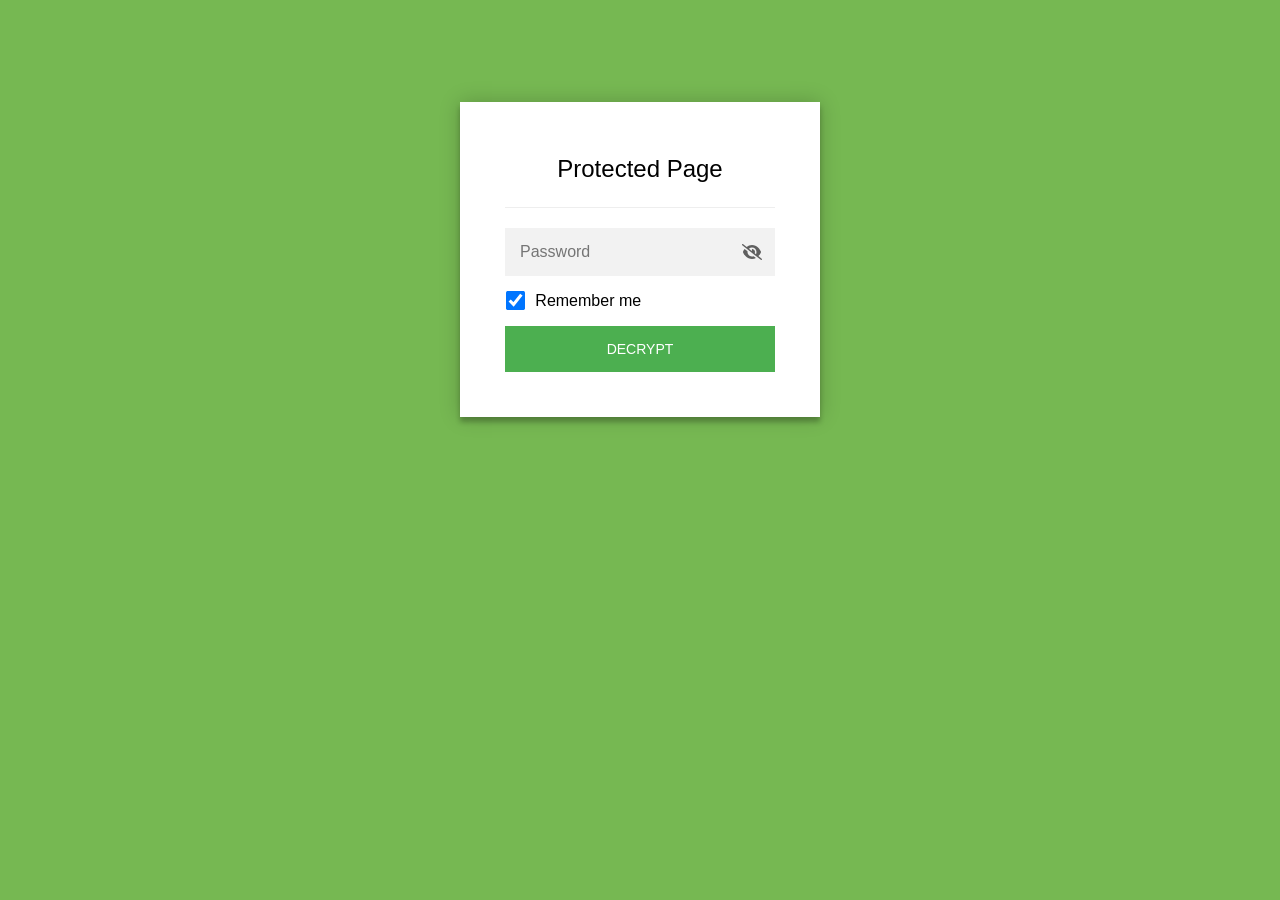
<file: docs/index.html>
<!DOCTYPE html>
<html class="staticrypt-html">
    <head>
        <meta charset="utf-8" />
        <title>Protected Page</title>
        <meta name="viewport" content="width=device-width, initial-scale=1" />

        <!-- do not cache this page -->
        <meta http-equiv="cache-control" content="max-age=0" />
        <meta http-equiv="cache-control" content="no-cache" />
        <meta http-equiv="expires" content="0" />
        <meta http-equiv="expires" content="Tue, 01 Jan 1980 1:00:00 GMT" />
        <meta http-equiv="pragma" content="no-cache" />

        <style>
            .staticrypt-hr {
                margin-top: 20px;
                margin-bottom: 20px;
                border: 0;
                border-top: 1px solid #eee;
            }

            .staticrypt-page {
                width: 360px;
                padding: 8% 0 0;
                margin: auto;
                box-sizing: border-box;
            }

            .staticrypt-form {
                position: relative;
                z-index: 1;
                background: #ffffff;
                max-width: 360px;
                margin: 0 auto 100px;
                padding: 45px;
                text-align: center;
                box-shadow: 0 0 20px 0 rgba(0, 0, 0, 0.2), 0 5px 5px 0 rgba(0, 0, 0, 0.24);
            }

            .staticrypt-form input[type="password"],
            input[type="text"] {
                background: inherit;
                border: 0;
                box-sizing: border-box; /* This ensures padding is included in the total width */
                font-size: 14px;
                outline: 0;
                padding: 15px 30px 15px 15px; /* Adjust the padding to ensure there is space for the icon */
                width: 100%;
            }

            .staticrypt-password-container {
                position: relative;
                outline: 0;
                background: #f2f2f2;
                width: 100%;
                border: 0;
                margin: 0 0 15px;
                box-sizing: border-box;
            }

            .staticrypt-toggle-password-visibility {
                cursor: pointer;
                height: 20px;
                opacity: 60%;
                padding: 13px;
                position: absolute;
                right: 0;
                top: 50%;
                transform: translateY(-50%);
                width: 20px;
            }

            .staticrypt-form .staticrypt-decrypt-button {
                text-transform: uppercase;
                outline: 0;
                background: #4CAF50;
                width: 100%;
                border: 0;
                padding: 15px;
                color: #ffffff;
                font-size: 14px;
                cursor: pointer;
            }

            .staticrypt-form .staticrypt-decrypt-button:hover,
            .staticrypt-form .staticrypt-decrypt-button:active,
            .staticrypt-form .staticrypt-decrypt-button:focus {
                background: #4CAF50;
                filter: brightness(92%);
            }

            .staticrypt-html {
                height: 100%;
            }

            .staticrypt-body {
                height: 100%;
                margin: 0;
            }

            .staticrypt-content {
                height: 100%;
                margin-bottom: 1em;
                background: #76B852;
                font-family: "Arial", sans-serif;
                -webkit-font-smoothing: antialiased;
                -moz-osx-font-smoothing: grayscale;
            }

            .staticrypt-instructions {
                margin-top: -1em;
                margin-bottom: 1em;
            }

            .staticrypt-title {
                font-size: 1.5em;
            }

            label.staticrypt-remember {
                display: flex;
                align-items: center;
                margin-bottom: 1em;
            }

            .staticrypt-remember input[type="checkbox"] {
                transform: scale(1.5);
                margin-right: 1em;
            }

            .hidden {
                display: none !important;
            }

            .staticrypt-spinner-container {
                height: 100%;
                display: flex;
                align-items: center;
                justify-content: center;
            }

            .staticrypt-spinner {
                display: inline-block;
                width: 2rem;
                height: 2rem;
                vertical-align: text-bottom;
                border: 0.25em solid gray;
                border-right-color: transparent;
                border-radius: 50%;
                -webkit-animation: spinner-border 0.75s linear infinite;
                animation: spinner-border 0.75s linear infinite;
                animation-duration: 0.75s;
                animation-timing-function: linear;
                animation-delay: 0s;
                animation-iteration-count: infinite;
                animation-direction: normal;
                animation-fill-mode: none;
                animation-play-state: running;
                animation-name: spinner-border;
            }

            @keyframes spinner-border {
                100% {
                    transform: rotate(360deg);
                }
            }

            @media screen and (-webkit-min-device-pixel-ratio: 0) {
                .staticrypt-form input[type="password"],
                input[type="text"] {
                    font-size: 16px;
                }
            }
        </style>
    </head>

    <body class="staticrypt-body">
        <div id="staticrypt_loading" class="staticrypt-spinner-container">
            <div class="staticrypt-spinner"></div>
        </div>

        <div id="staticrypt_content" class="staticrypt-content hidden">
            <div class="staticrypt-page">
                <div class="staticrypt-form">
                    <div class="staticrypt-instructions">
                        <p class="staticrypt-title">Protected Page</p>
                        <p></p>
                    </div>

                    <hr class="staticrypt-hr" />

                    <form id="staticrypt-form" action="#" method="post">
                        <div class="staticrypt-password-container">
                            <input
                                id="staticrypt-password"
                                type="password"
                                name="password"
                                placeholder="Password"
                                autofocus
                            />

                            <img
                                class="staticrypt-toggle-password-visibility"
                                alt="Show password"
                                title="Show password"
                                src="[data-uri]"
                            />
                        </div>

                        <label id="staticrypt-remember-label" class="staticrypt-remember hidden">
                            <input id="staticrypt-remember" type="checkbox" name="remember" checked />
                            Remember me
                        </label>

                        <input type="submit" class="staticrypt-decrypt-button" value="DECRYPT" />
                    </form>
                </div>
            </div>
        </div>

        <script>
            // these variables will be filled when generating the file - the template format is 'variable_name'
            const staticryptInitiator = ((function(){
  const exports = {};
  const cryptoEngine = ((function(){
  const exports = {};
  const { subtle } = crypto;

const IV_BITS = 16 * 8;
const HEX_BITS = 4;
const ENCRYPTION_ALGO = "AES-CBC";

/**
 * Translates between utf8 encoded hexadecimal strings
 * and Uint8Array bytes.
 */
const HexEncoder = {
    /**
     * hex string -> bytes
     * @param {string} hexString
     * @returns {Uint8Array}
     */
    parse: function (hexString) {
        if (hexString.length % 2 !== 0) throw "Invalid hexString";
        const arrayBuffer = new Uint8Array(hexString.length / 2);

        for (let i = 0; i < hexString.length; i += 2) {
            const byteValue = parseInt(hexString.substring(i, i + 2), 16);
            if (isNaN(byteValue)) {
                throw "Invalid hexString";
            }
            arrayBuffer[i / 2] = byteValue;
        }
        return arrayBuffer;
    },

    /**
     * bytes -> hex string
     * @param {Uint8Array} bytes
     * @returns {string}
     */
    stringify: function (bytes) {
        const hexBytes = [];

        for (let i = 0; i < bytes.length; ++i) {
            let byteString = bytes[i].toString(16);
            if (byteString.length < 2) {
                byteString = "0" + byteString;
            }
            hexBytes.push(byteString);
        }
        return hexBytes.join("");
    },
};

/**
 * Translates between utf8 strings and Uint8Array bytes.
 */
const UTF8Encoder = {
    parse: function (str) {
        return new TextEncoder().encode(str);
    },

    stringify: function (bytes) {
        return new TextDecoder().decode(bytes);
    },
};

/**
 * Salt and encrypt a msg with a password.
 */
async function encrypt(msg, hashedPassword) {
    // Must be 16 bytes, unpredictable, and preferably cryptographically random. However, it need not be secret.
    // https://developer.mozilla.org/en-US/docs/Web/API/SubtleCrypto/encrypt#parameters
    const iv = crypto.getRandomValues(new Uint8Array(IV_BITS / 8));

    const key = await subtle.importKey("raw", HexEncoder.parse(hashedPassword), ENCRYPTION_ALGO, false, ["encrypt"]);

    const encrypted = await subtle.encrypt(
        {
            name: ENCRYPTION_ALGO,
            iv: iv,
        },
        key,
        UTF8Encoder.parse(msg)
    );

    // iv will be 32 hex characters, we prepend it to the ciphertext for use in decryption
    return HexEncoder.stringify(iv) + HexEncoder.stringify(new Uint8Array(encrypted));
}
exports.encrypt = encrypt;

/**
 * Decrypt a salted msg using a password.
 *
 * @param {string} encryptedMsg
 * @param {string} hashedPassword
 * @returns {Promise<string>}
 */
async function decrypt(encryptedMsg, hashedPassword) {
    const ivLength = IV_BITS / HEX_BITS;
    const iv = HexEncoder.parse(encryptedMsg.substring(0, ivLength));
    const encrypted = encryptedMsg.substring(ivLength);

    const key = await subtle.importKey("raw", HexEncoder.parse(hashedPassword), ENCRYPTION_ALGO, false, ["decrypt"]);

    const outBuffer = await subtle.decrypt(
        {
            name: ENCRYPTION_ALGO,
            iv: iv,
        },
        key,
        HexEncoder.parse(encrypted)
    );

    return UTF8Encoder.stringify(new Uint8Array(outBuffer));
}
exports.decrypt = decrypt;

/**
 * Salt and hash the password so it can be stored in localStorage without opening a password reuse vulnerability.
 *
 * @param {string} password
 * @param {string} salt
 * @returns {Promise<string>}
 */
async function hashPassword(password, salt) {
    // we hash the password in multiple steps, each adding more iterations. This is because we used to allow less
    // iterations, so for backward compatibility reasons, we need to support going from that to more iterations.
    let hashedPassword = await hashLegacyRound(password, salt);

    hashedPassword = await hashSecondRound(hashedPassword, salt);

    return hashThirdRound(hashedPassword, salt);
}
exports.hashPassword = hashPassword;

/**
 * This hashes the password with 1k iterations. This is a low number, we need this function to support backwards
 * compatibility.
 *
 * @param {string} password
 * @param {string} salt
 * @returns {Promise<string>}
 */
function hashLegacyRound(password, salt) {
    return pbkdf2(password, salt, 1000, "SHA-1");
}
exports.hashLegacyRound = hashLegacyRound;

/**
 * Add a second round of iterations. This is because we used to use 1k, so for backwards compatibility with
 * remember-me/autodecrypt links, we need to support going from that to more iterations.
 *
 * @param hashedPassword
 * @param salt
 * @returns {Promise<string>}
 */
function hashSecondRound(hashedPassword, salt) {
    return pbkdf2(hashedPassword, salt, 14000, "SHA-256");
}
exports.hashSecondRound = hashSecondRound;

/**
 * Add a third round of iterations to bring total number to 600k. This is because we used to use 1k, then 15k, so for
 * backwards compatibility with remember-me/autodecrypt links, we need to support going from that to more iterations.
 *
 * @param hashedPassword
 * @param salt
 * @returns {Promise<string>}
 */
function hashThirdRound(hashedPassword, salt) {
    return pbkdf2(hashedPassword, salt, 585000, "SHA-256");
}
exports.hashThirdRound = hashThirdRound;

/**
 * Salt and hash the password so it can be stored in localStorage without opening a password reuse vulnerability.
 *
 * @param {string} password
 * @param {string} salt
 * @param {int} iterations
 * @param {string} hashAlgorithm
 * @returns {Promise<string>}
 */
async function pbkdf2(password, salt, iterations, hashAlgorithm) {
    const key = await subtle.importKey("raw", UTF8Encoder.parse(password), "PBKDF2", false, ["deriveBits"]);

    const keyBytes = await subtle.deriveBits(
        {
            name: "PBKDF2",
            hash: hashAlgorithm,
            iterations,
            salt: UTF8Encoder.parse(salt),
        },
        key,
        256
    );

    return HexEncoder.stringify(new Uint8Array(keyBytes));
}

function generateRandomSalt() {
    const bytes = crypto.getRandomValues(new Uint8Array(128 / 8));

    return HexEncoder.stringify(new Uint8Array(bytes));
}
exports.generateRandomSalt = generateRandomSalt;

async function signMessage(hashedPassword, message) {
    const key = await subtle.importKey(
        "raw",
        HexEncoder.parse(hashedPassword),
        {
            name: "HMAC",
            hash: "SHA-256",
        },
        false,
        ["sign"]
    );
    const signature = await subtle.sign("HMAC", key, UTF8Encoder.parse(message));

    return HexEncoder.stringify(new Uint8Array(signature));
}
exports.signMessage = signMessage;

function getRandomAlphanum() {
    const possibleCharacters = "abcdefghijklmnopqrstuvwxyzABCDEFGHIJKLMNOPQRSTUVWXYZ0123456789";

    let byteArray;
    let parsedInt;

    // Keep generating new random bytes until we get a value that falls
    // within a range that can be evenly divided by possibleCharacters.length
    do {
        byteArray = crypto.getRandomValues(new Uint8Array(1));
        // extract the lowest byte to get an int from 0 to 255 (probably unnecessary, since we're only generating 1 byte)
        parsedInt = byteArray[0] & 0xff;
    } while (parsedInt >= 256 - (256 % possibleCharacters.length));

    // Take the modulo of the parsed integer to get a random number between 0 and totalLength - 1
    const randomIndex = parsedInt % possibleCharacters.length;

    return possibleCharacters[randomIndex];
}

/**
 * Generate a random string of a given length.
 *
 * @param {int} length
 * @returns {string}
 */
function generateRandomString(length) {
    let randomString = "";

    for (let i = 0; i < length; i++) {
        randomString += getRandomAlphanum();
    }

    return randomString;
}
exports.generateRandomString = generateRandomString;

  return exports;
})());
const codec = ((function(){
  const exports = {};
  /**
 * Initialize the codec with the provided cryptoEngine - this return functions to encode and decode messages.
 *
 * @param cryptoEngine - the engine to use for encryption / decryption
 */
function init(cryptoEngine) {
    const exports = {};

    /**
     * Top-level function for encoding a message.
     * Includes password hashing, encryption, and signing.
     *
     * @param {string} msg
     * @param {string} password
     * @param {string} salt
     *
     * @returns {string} The encoded text
     */
    async function encode(msg, password, salt) {
        const hashedPassword = await cryptoEngine.hashPassword(password, salt);

        const encrypted = await cryptoEngine.encrypt(msg, hashedPassword);

        // we use the hashed password in the HMAC because this is effectively what will be used a password (so we can store
        // it in localStorage safely, we don't use the clear text password)
        const hmac = await cryptoEngine.signMessage(hashedPassword, encrypted);

        return hmac + encrypted;
    }
    exports.encode = encode;

    /**
     * Encode using a password that has already been hashed. This is useful to encode multiple messages in a row, that way
     * we don't need to hash the password multiple times.
     *
     * @param {string} msg
     * @param {string} hashedPassword
     *
     * @returns {string} The encoded text
     */
    async function encodeWithHashedPassword(msg, hashedPassword) {
        const encrypted = await cryptoEngine.encrypt(msg, hashedPassword);

        // we use the hashed password in the HMAC because this is effectively what will be used a password (so we can store
        // it in localStorage safely, we don't use the clear text password)
        const hmac = await cryptoEngine.signMessage(hashedPassword, encrypted);

        return hmac + encrypted;
    }
    exports.encodeWithHashedPassword = encodeWithHashedPassword;

    /**
     * Top-level function for decoding a message.
     * Includes signature check and decryption.
     *
     * @param {string} signedMsg
     * @param {string} hashedPassword
     * @param {string} salt
     * @param {int} backwardCompatibleAttempt
     * @param {string} originalPassword
     *
     * @returns {Object} {success: true, decoded: string} | {success: false, message: string}
     */
    async function decode(signedMsg, hashedPassword, salt, backwardCompatibleAttempt = 0, originalPassword = "") {
        const encryptedHMAC = signedMsg.substring(0, 64);
        const encryptedMsg = signedMsg.substring(64);
        const decryptedHMAC = await cryptoEngine.signMessage(hashedPassword, encryptedMsg);

        if (decryptedHMAC !== encryptedHMAC) {
            // we have been raising the number of iterations in the hashing algorithm multiple times, so to support the old
            // remember-me/autodecrypt links we need to try bringing the old hashes up to speed.
            originalPassword = originalPassword || hashedPassword;
            if (backwardCompatibleAttempt === 0) {
                const updatedHashedPassword = await cryptoEngine.hashThirdRound(originalPassword, salt);

                return decode(signedMsg, updatedHashedPassword, salt, backwardCompatibleAttempt + 1, originalPassword);
            }
            if (backwardCompatibleAttempt === 1) {
                let updatedHashedPassword = await cryptoEngine.hashSecondRound(originalPassword, salt);
                updatedHashedPassword = await cryptoEngine.hashThirdRound(updatedHashedPassword, salt);

                return decode(signedMsg, updatedHashedPassword, salt, backwardCompatibleAttempt + 1, originalPassword);
            }

            return { success: false, message: "Signature mismatch" };
        }

        return {
            success: true,
            decoded: await cryptoEngine.decrypt(encryptedMsg, hashedPassword),
        };
    }
    exports.decode = decode;

    return exports;
}
exports.init = init;

  return exports;
})());
const decode = codec.init(cryptoEngine).decode;

/**
 * Initialize the staticrypt module, that exposes functions callbable by the password_template.
 *
 * @param {{
 *  staticryptEncryptedMsgUniqueVariableName: string,
 *  isRememberEnabled: boolean,
 *  rememberDurationInDays: number,
 *  staticryptSaltUniqueVariableName: string,
 * }} staticryptConfig - object of data that is stored on the password_template at encryption time.
 *
 * @param {{
 *  rememberExpirationKey: string,
 *  rememberPassphraseKey: string,
 *  replaceHtmlCallback: function,
 *  clearLocalStorageCallback: function,
 * }} templateConfig - object of data that can be configured by a custom password_template.
 */
function init(staticryptConfig, templateConfig) {
    const exports = {};

    /**
     * Decrypt our encrypted page, replace the whole HTML.
     *
     * @param {string} hashedPassword
     * @returns {Promise<boolean>}
     */
    async function decryptAndReplaceHtml(hashedPassword) {
        const { staticryptEncryptedMsgUniqueVariableName, staticryptSaltUniqueVariableName } = staticryptConfig;
        const { replaceHtmlCallback } = templateConfig;

        const result = await decode(
            staticryptEncryptedMsgUniqueVariableName,
            hashedPassword,
            staticryptSaltUniqueVariableName
        );
        if (!result.success) {
            return false;
        }
        const plainHTML = result.decoded;

        // if the user configured a callback call it, otherwise just replace the whole HTML
        if (typeof replaceHtmlCallback === "function") {
            replaceHtmlCallback(plainHTML);
        } else {
            document.write(plainHTML);
            document.close();
        }

        return true;
    }

    /**
     * Attempt to decrypt the page and replace the whole HTML.
     *
     * @param {string} password
     * @param {boolean} isRememberChecked
     *
     * @returns {Promise<{isSuccessful: boolean, hashedPassword?: string}>} - we return an object, so that if we want to
     *   expose more information in the future we can do it without breaking the password_template
     */
    async function handleDecryptionOfPage(password, isRememberChecked) {
        const { staticryptSaltUniqueVariableName } = staticryptConfig;

        // decrypt and replace the whole page
        const hashedPassword = await cryptoEngine.hashPassword(password, staticryptSaltUniqueVariableName);
        return handleDecryptionOfPageFromHash(hashedPassword, isRememberChecked);
    }
    exports.handleDecryptionOfPage = handleDecryptionOfPage;

    async function handleDecryptionOfPageFromHash(hashedPassword, isRememberChecked) {
        const { isRememberEnabled, rememberDurationInDays } = staticryptConfig;
        const { rememberExpirationKey, rememberPassphraseKey } = templateConfig;

        const isDecryptionSuccessful = await decryptAndReplaceHtml(hashedPassword);

        if (!isDecryptionSuccessful) {
            return {
                isSuccessful: false,
                hashedPassword,
            };
        }

        // remember the hashedPassword and set its expiration if necessary
        if (isRememberEnabled && isRememberChecked) {
            window.sessionStorage.setItem(rememberPassphraseKey, hashedPassword);

            // set the expiration if the duration isn't 0 (meaning no expiration)
            if (rememberDurationInDays > 0) {
                window.sessionStorage.setItem(
                    rememberExpirationKey,
                    (new Date().getTime() + rememberDurationInDays * 24 * 60 * 60 * 1000).toString()
                );
            }
        }

        return {
            isSuccessful: true,
            hashedPassword,
        };
    }
    exports.handleDecryptionOfPageFromHash = handleDecryptionOfPageFromHash;

    /**
     * Clear localstorage from staticrypt related values
     */
    function clearLocalStorage() {
        const { clearLocalStorageCallback, rememberExpirationKey, rememberPassphraseKey } = templateConfig;

        if (typeof clearLocalStorageCallback === "function") {
            clearLocalStorageCallback();
        } else {
            sessionStorage.removeItem(rememberPassphraseKey);
            sessionStorage.removeItem(rememberExpirationKey);
        }
    }

    async function handleDecryptOnLoad() {
        let isSuccessful = await decryptOnLoadFromUrl();

        if (!isSuccessful) {
            isSuccessful = await decryptOnLoadFromRememberMe();
        }

        return { isSuccessful };
    }
    exports.handleDecryptOnLoad = handleDecryptOnLoad;

    /**
     * Clear storage if we are logging out
     *
     * @returns {boolean} - whether we logged out
     */
    function logoutIfNeeded() {
        const logoutKey = "staticrypt_logout";

        // handle logout through query param
        const queryParams = new URLSearchParams(window.location.search);
        if (queryParams.has(logoutKey)) {
            clearLocalStorage();
            return true;
        }

        // handle logout through URL fragment
        const hash = window.location.hash.substring(1);
        if (hash.includes(logoutKey)) {
            clearLocalStorage();
            return true;
        }

        return false;
    }

    /**
     * To be called on load: check if we want to try to decrypt and replace the HTML with the decrypted content, and
     * try to do it if needed.
     *
     * @returns {Promise<boolean>} true if we derypted and replaced the whole page, false otherwise
     */
    async function decryptOnLoadFromRememberMe() {
        const { rememberDurationInDays } = staticryptConfig;
        const { rememberExpirationKey, rememberPassphraseKey } = templateConfig;

        // if we are login out, terminate
        if (logoutIfNeeded()) {
            return false;
        }

        // if there is expiration configured, check if we're not beyond the expiration
        if (rememberDurationInDays && rememberDurationInDays > 0) {
            const expiration = sessionStorage.getItem(rememberExpirationKey),
                isExpired = expiration && new Date().getTime() > parseInt(expiration);

            if (isExpired) {
                clearLocalStorage();
                return false;
            }
        }

        const hashedPassword = sessionStorage.getItem(rememberPassphraseKey);

        if (hashedPassword) {
            // try to decrypt
            const isDecryptionSuccessful = await decryptAndReplaceHtml(hashedPassword);

            // if the decryption is unsuccessful the password might be wrong - silently clear the saved data and let
            // the user fill the password form again
            if (!isDecryptionSuccessful) {
                clearLocalStorage();
                return false;
            }

            return true;
        }

        return false;
    }

    async function decryptOnLoadFromUrl() {
        const passwordKey = "staticrypt_pwd";
        const rememberMeKey = "remember_me";

        // try to get the password from the query param (for backward compatibility - we now want to avoid this method,
        // since it sends the hashed password to the server which isn't needed)
        const queryParams = new URLSearchParams(window.location.search);
        const hashedPasswordQuery = queryParams.get(passwordKey);
        const rememberMeQuery = queryParams.get(rememberMeKey);

        const urlFragment = window.location.hash.substring(1);
        // get the password from the url fragment
        const hashedPasswordRegexMatch = urlFragment.match(new RegExp(passwordKey + "=([^&]*)"));
        const hashedPasswordFragment = hashedPasswordRegexMatch ? hashedPasswordRegexMatch[1] : null;
        const rememberMeFragment = urlFragment.includes(rememberMeKey);

        const hashedPassword = hashedPasswordFragment || hashedPasswordQuery;
        const rememberMe = rememberMeFragment || rememberMeQuery;

        if (hashedPassword) {
            return handleDecryptionOfPageFromHash(hashedPassword, rememberMe);
        }

        return false;
    }

    return exports;
}
exports.init = init;

  return exports;
})());
            const templateError = "Bad password!",
                templateToggleAltShow = "Show password",
                templateToggleAltHide = "Hide password",
                isRememberEnabled = true,
                staticryptConfig = {"staticryptEncryptedMsgUniqueVariableName":"[base64]","isRememberEnabled":true,"rememberDurationInDays":0,"staticryptSaltUniqueVariableName":"bf89bf173ffd546e6552919d06c9c964"};

            // you can edit these values to customize some of the behavior of StatiCrypt
            const templateConfig = {
                rememberExpirationKey: "staticrypt_expiration",
                rememberPassphraseKey: "staticrypt_passphrase",
                replaceHtmlCallback: null,
                clearLocalStorageCallback: null,
            };

            // init the staticrypt engine
            const staticrypt = staticryptInitiator.init(staticryptConfig, templateConfig);

            // try to automatically decrypt on load if there is a saved password
            window.onload = async function () {
                const { isSuccessful } = await staticrypt.handleDecryptOnLoad();

                // if we didn't decrypt anything on load, show the password prompt. Otherwise the content has already been
                // replaced, no need to do anything
                if (!isSuccessful) {
                    // hide loading screen
                    document.getElementById("staticrypt_loading").classList.add("hidden");
                    document.getElementById("staticrypt_content").classList.remove("hidden");
                    document.getElementById("staticrypt-password").focus();

                    // show the remember me checkbox
                    if (isRememberEnabled) {
                        document.getElementById("staticrypt-remember-label").classList.remove("hidden");
                    }
                }
            };

            // toggle password visibility
            const toggleIcon = document.querySelector(".staticrypt-toggle-password-visibility");
            // these two icons are coming from FontAwesome
            const imgSrcEyeClosed =
                "[data-uri]";
            const imgSrcEyeOpened =
                "[data-uri]";
            toggleIcon.addEventListener("click", function () {
                const passwordInput = document.getElementById("staticrypt-password");
                if (passwordInput.type === "password") {
                    passwordInput.type = "text";
                    toggleIcon.src = imgSrcEyeOpened;
                    toggleIcon.alt = templateToggleAltHide;
                    toggleIcon.title = templateToggleAltHide;
                } else {
                    passwordInput.type = "password";
                    toggleIcon.src = imgSrcEyeClosed;
                    toggleIcon.alt = templateToggleAltShow;
                    toggleIcon.title = templateToggleAltShow;
                }
            });

            // handle password form submission
            document.getElementById("staticrypt-form").addEventListener("submit", async function (e) {
                e.preventDefault();

                const password = document.getElementById("staticrypt-password").value,
                    isRememberChecked = document.getElementById("staticrypt-remember").checked;

                const { isSuccessful } = await staticrypt.handleDecryptionOfPage(password, isRememberChecked);

                if (!isSuccessful) {
                    alert(templateError);
                }
            });
        </script>
    </body>
</html>
</file>
